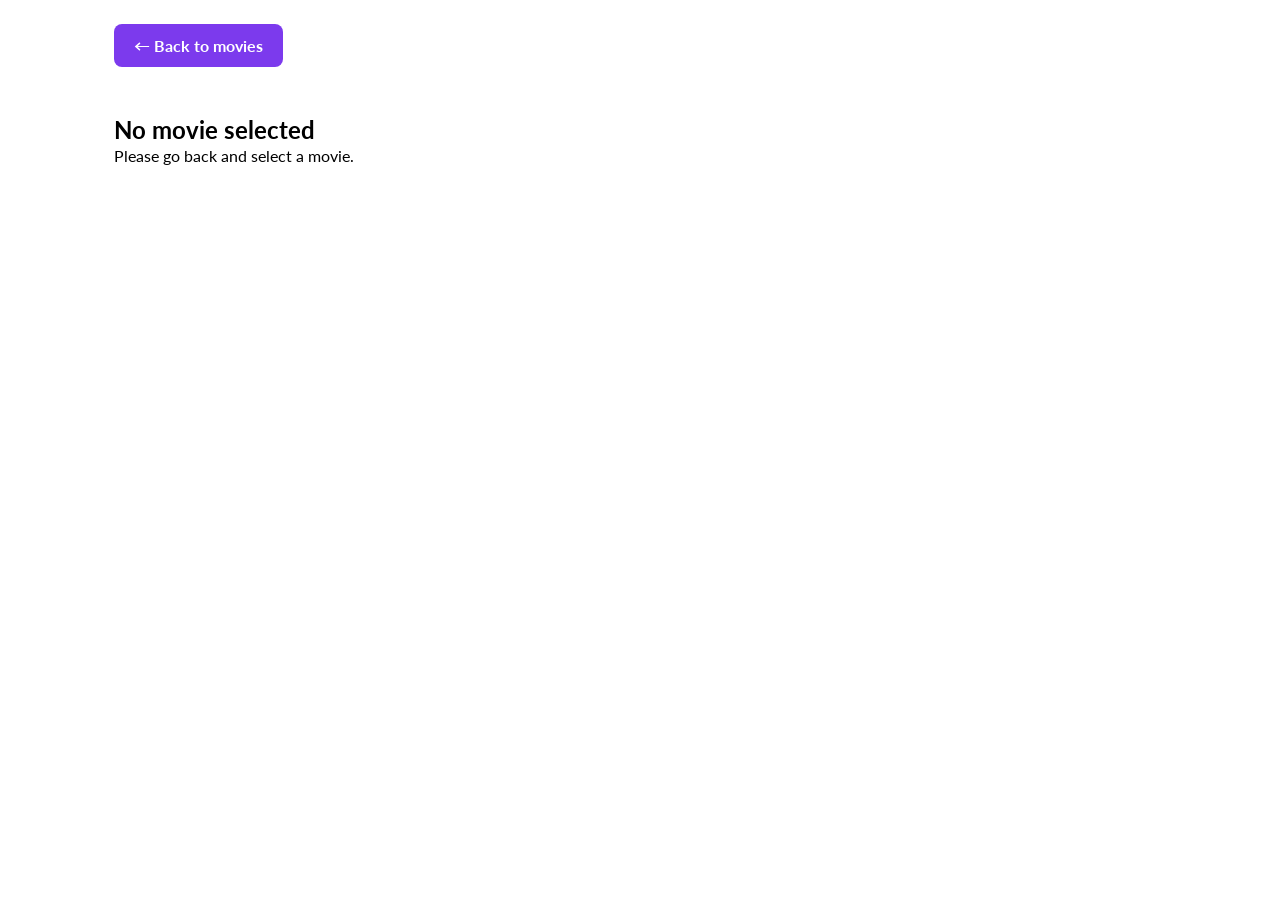
<file: user.html>
<!DOCTYPE html>
<html lang="en">
<head>
  <meta charset="UTF-8">
  <meta name="viewport" content="width=device-width, initial-scale=1.0">
  <title>Document</title>
  <link rel="stylesheet" href="style.css">
</head>
<body>
  <div class="post__search">
    <a href="./index.html" class="movie__back-link">
      ← Back to movies
    </a>
  </div>

  <main class="movie__details-page" id="movieDetails">
    <div class="post" role="status">
      <div class="post__title">Loading movie...</div>
      <p class="post__body">Please wait.</p>
    </div>
  </main>

  <script src="user.js"></script>
  
</body>
</html>
</file>
<file: style.css>
@import url('https://fonts.googleapis.com/css2?family=Lato:wght@400;700&display=swap');

* {
  margin: 0;
  padding: 0;
  box-sizing: border-box;
  font-family: 'Lato', sans-serif
}

li {
  list-style-type: none;
}

p {
  line-height: 1.5;
  font-size: 16px;
}

a {
  text-decoration: none;
  position: relative;
  transition: all 300ms ease;
}

section {
  background-color: rgb(245 245 245);
  transition: all 300ms ease;
}

button {
  cursor: pointer;
}

.row {
  width: 100%;
  max-width: 1100px;
  margin: 0 auto;
  padding: 0 12px;
}

#personal__logo {
  width: 100%;
  height: 50px;
}

.link__hover-effect:after {
  content: "";
  position: absolute;
  height: 3px;
  width: 0;
  bottom: -3px;
  right: 0;
  transition: all 300ms ease;
}

.link__hover-effect--white:after {
  background-color: white;
}

.link__hover-effect:hover:after {
  width: 100%;
  left: 0;
}

/* 

NAVIGATION 

*/

nav {
  display: flex;
  justify-content: space-between;
  align-items: center;
  width: 100%;
  max-width: 1200px;
  margin: 0 auto;
  height: 100px;
}

.nav__link--list {
  display: flex;
}

.nav__link {
  margin: 0 12px;
}

.nav__link--anchor {
  margin: 0 12px;
  color: white;
  font-weight: 700;
}

.nav__link--anchor-primary {
  background-color: white;
  padding: 16px 48px;
  border-radius: 48px;
  font-weight: 700;
  font-size: 16px;
  color: black;
  transition: all 300ms ease;
}

.nav__link--anchor-primary:hover {
  background-color: #5d3eff
}


/* 

LANDING PAGE 

*/

.landing__page {
  background: linear-gradient(rgba(0, 0, 0, 0.5), rgba(0, 0, 0, 0.5)), url(./assets/background-theme.avif);
  background-size: cover;
  background-position: center;
  background-attachment: fixed;
  padding: 32px;
  position: relative;
}


/* 

SEARCH SECTION  

*/

.search__section {
  max-width: 1200px;
  margin: 0 auto;
  padding: 60px 32px;
  text-align: center;
  color: white;
  position: relative;
  z-index: 5;
  display: flex;
  flex-direction: column;
  align-items: center;
  justify-content: center;
  min-height: 500px;
}

.search__section h2 {
  font-size: 48px;
  margin-bottom: 48px;
  font-weight: 700;
  /* letter-spacing: 2px; */
}

.search__form {
  display: flex;
  border: none;
  /* border: 1px solid #e2e8f0; */
  border-radius: 999px;
  padding: 12px 20px;
  margin-bottom: 36px;
  max-width: 700px;
  width: 100%;
  position: relative;
  background-color: white;
  box-shadow: 0 10px 30px rgba(0, 0, 0, 0.2);
}

.search__input {
  flex: 1;
  border: none;
  outline: none;
  padding: 12px 20px;
  font-size: 18px;
  background: transparent;
}

.search__btn {
  background-color: transparent;
  color: #242424;
  border: none;
  border-radius: 999px;
  padding: 12px 16px;
  font-size: 18px;
  cursor: pointer;
  white-space: nowrap;
  transition: all 300ms ease;
  display: flex;
  align-items: center;
  justify-content: center;
  min-width: auto;
}

.search__btn:hover {
  opacity: 0.8;
}

.search__btn i {
  font-size: 20px;
}

/* 

FILTER 

*/

.filters {
  height: fit-content;
}

.filter__group {
  background-color: white;
  padding: 24px;
  border-radius: 12px;
  margin-bottom: 24px;
  box-shadow: 0 1px 3px rgba(0, 0, 0, 0.1);
  border-top: 3px solid;
  border-image: linear-gradient(135deg, #7c3AED, #06b6d4) 1;
}

.filter__group h3 {
  font-size: 18px;
  margin-bottom: 16px;
  color: #242424;
  font-weight: 700;
}

.filter__group label {
  display: block;
  margin-bottom: 12px;
  cursor: pointer;
  color: #6b7280;
  font-size: 14px;
}

.filter__group input[type="checkbox"],
.filter__group input[type="radio"] {
  margin-right: 8px;
  cursor: pointer;
  accent-color: #7c3aed;
  width: 18px;
  height: 18px;
}

/* 

RANGE 

*/

.range__slider {
  margin-top: 16px;
}

.range__input {
  width: 100%;
  height: 6px;
  border-radius: 3px;
  background: linear-gradient(90deg, #7c3aed 0%, #06b6d4 100%);
  outline: none;
  margin-bottom: 16px;
}

.range__input::-webkit-slider-thumb {
  -webkit-appearance: none;
  appearance: none;
  width: 22px;
  height: 22px;
  border-radius: 50%;
  background: linear-gradient(135deg, #7c3aed 0%, #ec4899 100%);
  cursor: pointer;
  box-shadow: 0 4px 12px rgba(124, 58, 237, 0.4);
}

.range__input::-moz-range-thumb {
  width: 22px;
  height: 22px;
  border-radius: 50%;
  background: linear-gradient(135deg, #7c3aed 0%, #ec4899 100%);
  cursor: pointer;
  border: none;
  box-shadow: 0 4px 12px rgba(124, 58, 237, 0.4);
}

.range__display {
  display: flex;
  justify-content: space-between;
  color: #6b7280;
  font-size: 14px;
  font-weight: 600;
}


/* 

FOOTER

*/

footer {
  position: relative;
  display: flex;
  width: 100%;
  padding: 6% 0;
  background-color: #242424;
}

footer > .container {
  width: 100%;
  max-width: none;
  margin: 0;
  padding: 50px 0;
}

footer .footer__row {
  display: flex;
  flex-direction: column;
  align-items: center;
  width: 100%;
  max-width: 1100px;
  margin: 0 auto;
  padding: 0 12px;
  text-align: center;
}

.footer__row > figure {
  margin: 0;
}

.footer__logo--img {
  width: 300px;
  height: auto;
}

.footer__social--list {
  display: flex;
  flex-wrap: wrap;
  justify-content: space-around;
  align-items: center;
  width: 100%;
  max-width: 500px;
  gap: 16px 12px;
  margin: 28px 0;
}

.footer__social--link {
  display: inline-block;
  color: white;
}

.footer__copyright {
  color: white;
  text-align: center;
}

/* 

USER  

*/


.user__section {
  display: grid;
  grid-template-columns: 280px minmax(0, 1fr);
  align-items: start;
  gap: 40px;

  width: 100%;
  max-width: 1200px;
  margin: 0 auto;
  padding: 48px 24px;
}

.user__section .filters {
  position: sticky;
  top: 24px;
  height: fit-content;
}

.user__section .results__container {
  min-width: 0;
}

/* 

RESULTS AND LOADING STATE 

*/

.results__container {
  display: flex;
  flex-direction: column;
  min-width: 0;
}

.results__header {
  margin-bottom: 32px;
}

.results__header h2 {
  margin-bottom: 8px;
  font-size: 29px;
  font-weight: 700;

  background: linear-gradient(135deg, #7c3aed, #ec4899);
  -webkit-background-clip: text;
  background-clip: text;
  -webkit-text-fill-color: transparent;
}

.results__header p {
  color: #6b7280;
  font-size: 16px;
}

.results__loading {
  display: flex;
  flex-direction: column;
  justify-content: center;
  align-items: center;
  gap: 16px;
  min-height: 240px;
  color: #7c3aed;
  text-align: center;
}

.results__loading[hidden] {
  display: none;
}

.results__loading .fa-spinner {
  font-size: 48px;
}

.results__loading span {
  color: #6b7280;
  font-size: 16px;
}

#results__content {
  display: grid;
  grid-template-columns: repeat(3, minmax(0, 1fr));
  gap: 24px;
}

/* 

MOVIE CARD 

*/

.movie__card {
  min-width: 0;
  overflow: hidden;
  border-radius: 12px;
  background-color: white;
  box-shadow: 0 3px 12px rgba(0, 0, 0, 0.14);
  cursor: pointer;
  transition: transform 250ms ease, box-shadow 250ms ease;
}

.movie__card:hover {
  transform: translateY(-5px);
  box-shadow: 0 12px 24px rgba(0, 0, 0, 0.2);
}

.movie__card:focus-visible {
  outline: 3px solid #7c3aed;
  outline-offset: 4px;
}

.movie__poster {
  display: block;
  width: 100%;
  aspect-ratio: 2 / 3;
  object-fit: cover;
}

.movie__details {
  padding: 16px;
}

.movie__title {
  margin-bottom: 8px;
  color: #242424;
  font-size: 17px;
  overflow-wrap: anywhere;
}

.movie__year,
.movie__type {
  color: #6b7280;
  font-size: 14px;
}

.movie__type {
  text-transform: capitalize;
}

/* 

PAGE NUMBER  

*/

.page__number {
  display: flex;
  justify-content: center;
  align-items: center;
  flex-wrap: wrap;
  gap: 16px;
  margin-top: 32px;
}

.page__number[hidden] {
  display: none;
}

.page__number button {
  padding: 12px 20px;
  border: none;
  border-radius: 8px;
  background-color: #7c3aed;
  color: white;
  font-size: 14px;
  font-weight: 700;
  cursor: pointer;

  transition: background-color 250ms ease;
}

.page__number button:hover {
  background-color: #5d3eff;
}

.page__number button:disabled {
  opacity: 0.4;
  cursor: not-allowed;
}

#pageInfo {
  color: #6b7280;
  font-size: 14px;
}

/* 

MOVIE DETAILS 

*/

.post__search,
.movie__details-page {
  width: 100%;
  max-width: 1100px;
  margin: 0 auto;
  padding: 24px;
}

.movie__back-link {
  display: inline-block;
  padding: 12px 20px;
  border-radius: 8px;
  background-color: #7c3aed;
  color: white;
  font-weight: 700;
}

.movie__detail-card {
  display: grid;
  grid-template-columns: minmax(0, 300px) minmax(0, 1fr);
  gap: 32px;
  align-items: start;
}

.movie__information {
  min-width: 0;
}

.movie__information .movie__title {
  font-size: 32px;
  margin-bottom: 12px;
}

.movie__meta {
  color: #6b7280;
  margin-bottom: 20px;
}

.movie__information p {
  margin-bottom: 12px;
}

.movie__information h3 {
  margin: 24px 0 12px;
}

.post__body {
  white-space: pre-line;
}

/* Small phones, tables, large smart phones */
@media (max-width: 768px) {
  .landing__page {
    padding: 20px;
    background-attachment: scroll;
  }

  nav {
    display: flex;
    flex-direction: row;
    flex-wrap: nowrap;
    align-items: center;
    justify-content: space-between;
    width: 100%;
    gap: 24px;
  }

  nav > figure {
    width: auto;
    margin: 0;
    flex-shrink: 0;
  }

  #personal__logo {
    display: block;
    width: auto;
    max-width: 140px;
    height: 40px;
    object-fit: contain;
  }

  .nav__link--list {
    display: flex;
    flex-wrap: nowrap;
    align-items: center;
    justify-content: flex-end;
    width: auto;
    margin: 0 0 0 auto;
    padding: 0;
    gap: 16px;
  }

  .nav__link,
  .nav__link--anchor {
    margin: 0;
  }

  .nav__link--anchor {
    display: inline-block;
    margin: 0;
    font-size: 14px;
    white-space: nowrap;
  }

  .nav__link--anchor-primary {
    padding: 10px 20px;
    border-radius: 999px;
  }

  .search__section {
    min-height: 360px;
    padding: 40px 0;
  }

  .search__section h2 {
    font-size: 36px;
    margin-bottom: 32px;
  }

  .search__form {
    padding: 8px 12px;
  }

  .search__input {
    min-width: 0;
    padding: 12px;
    font-size: 16px;
  }

  .user__section {
    grid-template-columns: minmax(0, 1fr);
    gap: 24px;
    padding: 32px 20px;
  }

  .user__section .filters {
    position: static;
    max-height: none;
    overflow: visible;
  }

  #results__content {
    grid-template-columns: repeat(2, minmax(0, 1fr));
    gap: 20px;
  }

  .results__header h2 {
    font-size: 26px;
  }

  .page__number {
    flex-wrap: wrap;
    gap: 12px;
  }

  footer .container {
    width: 100%;
    padding: 0 20px;
  }

  .footer__social--list {
    flex-wrap: wrap;
    justify-content: center;
    gap: 20px;
  }

  .footer__copyright {
    text-align: center;
  }

  .movie__detail-card {
    grid-template-columns: minmax(0, 1fr);
    gap: 24px;
  }

  .movie__detail-card .movie__poster {
    max-width: 300px;
    margin: 0 auto;
  }
}

/* Small phones */
@media (max-width: 480px) {
  .landing__page {
    padding: 16px 12px;
  }

  nav {
    display: flex;
    flex-direction: row;
    flex-wrap: wrap;
    align-items: center;
    justify-content: space-between;
    width: 100%;
    height: auto;
    min-height: 56px;
    gap: 12px 16px;
  }

  nav > figure {
    display: flex;
    align-items: center;
    width: auto;
    margin: 0;
    flex: 0 0 auto;
  }

  #personal__logo {
    display: block;
    width: auto;
    max-width: 90px;
    height: 30px;
    object-fit: contain;
  }

  .nav__link--list {
    display: flex;
    flex: 1 1 180px;
    flex-wrap: wrap;
    align-items: center;
    justify-content: flex-end;
    min-width: 0;
    width: auto;
    margin: 0;
    padding: 0;
    gap: 8px 12px;
  }

  .nav__link {
    margin: 0;
  }

  .nav__link--anchor {
    display: inline-block;
    margin: 0;
    font-size: 13px;
    white-space: nowrap;
    text-align: center;
  }

  .nav__link--anchor-primary {
    padding: 10px 12px;
    font-size: 13px;
    border-radius: 999px;
  }

  .search__section {
    min-height: 280px;
    padding: 32px 0;
  }

  .search__section h2 {
    font-size: 28px;
    margin-bottom: 24px;
  }

  .search__form {
    width: 100%;
    padding: 6px 8px;
    margin-bottom: 20px;
  }

  .search__input {
    min-width: 0;
    padding: 10px 8px;
    font-size: 16px;
  }

  .search__btn {
    padding: 10px;
    flex-shrink: 0;
  }

  .user__section {
    grid-template-columns: minmax(0, 1fr);
    gap: 20px;
    padding: 24px 16px;
  }

  .user__section .filters {
    position: static;
    max-height: none;
    overflow: visible;
  }

  .filter__group {
    padding: 20px;
    margin-bottom: 16px;
  }

  .results__header {
    margin-bottom: 24px;
  }

  .results__header h2 {
    font-size: 24px;
    overflow-wrap: anywhere;
  }

  .results__header p {
    font-size: 14px;
  }


  #results__content {
    grid-template-columns: minmax(0, 1fr);
    gap: 20px;
  }

  .movie__card {
    min-width: 0;
  }

  .movie__poster {
    display: block;
    width: 100%;
    aspect-ratio: 2 / 3;
    object-fit: cover;
  }

  .movie__details {
    padding: 14px;
  }

  .movie__title {
    font-size: 16px;
  }

  .page__number {
    flex-wrap: wrap;
    justify-content: center;
    gap: 10px;
    margin-top: 24px;
  }

  .page__number button {
    padding: 10px 14px;
    font-size: 14px;
  }

  #pageInfo {
    font-size: 13px;
  }

  footer .container {
    width: 100%;
    padding: 0 16px;
  }

  .footer__social--list {
    flex-wrap: wrap;
    justify-content: center;
    gap: 16px;
  }

  .footer__social--link,
  .footer__copyright {
    font-size: 14px;
  }

  .footer__copyright {
    text-align: center;
  }

  .post__search,
  .movie__details-page {
    padding: 16px;
  }

  .movie__information .movie__title {
    font-size: 26px;
  }
}
</file>
